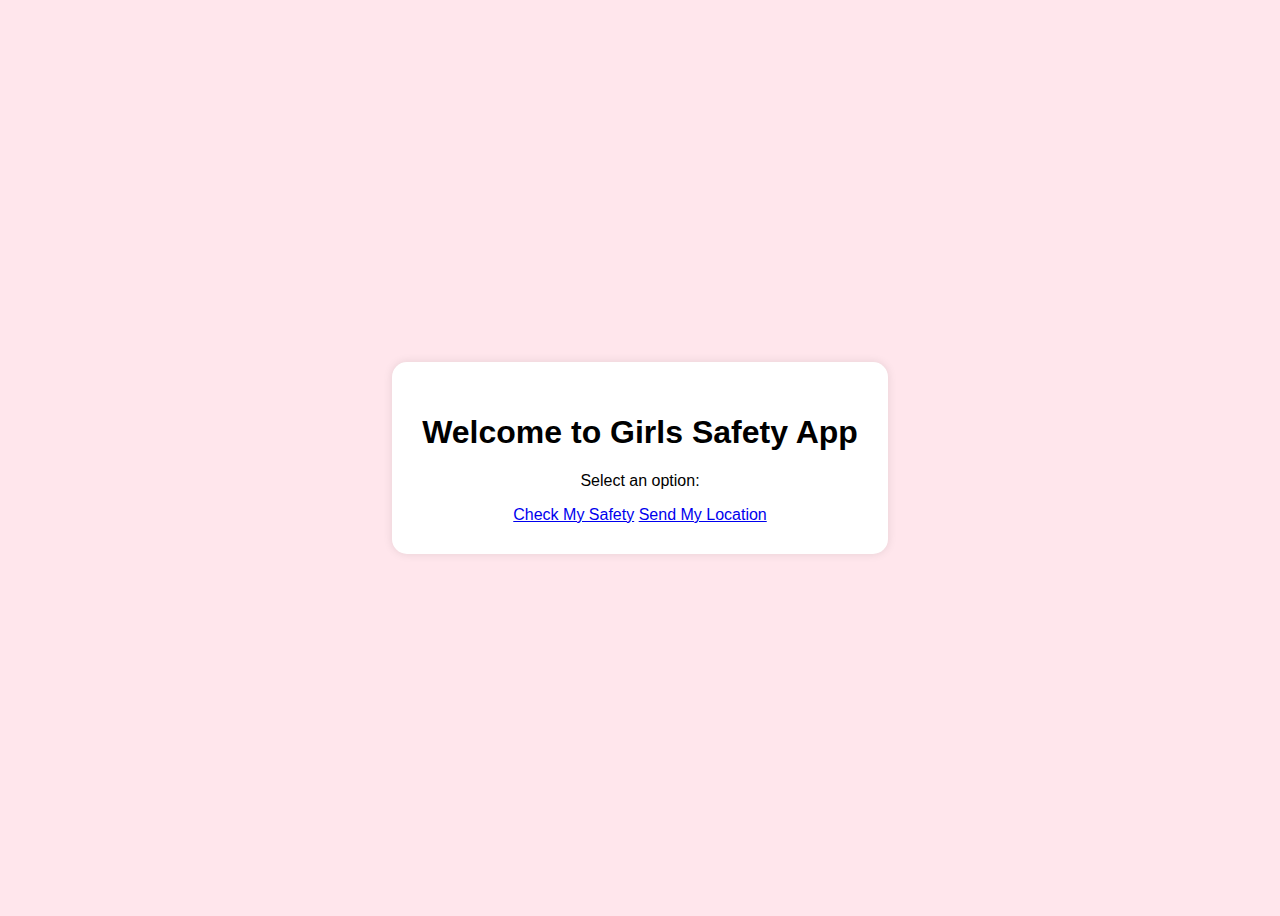
<file: index.html>
<!DOCTYPE html>
<html lang="en">
<head>
  <meta charset="UTF-8" />
  <meta name="viewport" content="width=device-width, initial-scale=1.0"/>
  <title>Girls Safety App - Home</title>
  <link rel="stylesheet" href="style.css" />
</head>
<body>
  <div class="container">
    <h1>Welcome to Girls Safety App</h1>
    <p>Select an option:</p>
    <a href="safety.html" class="btn">Check My Safety</a>
    <a href="send.html" class="btn">Send My Location</a>
  </div>
</body>
</html>
</file>
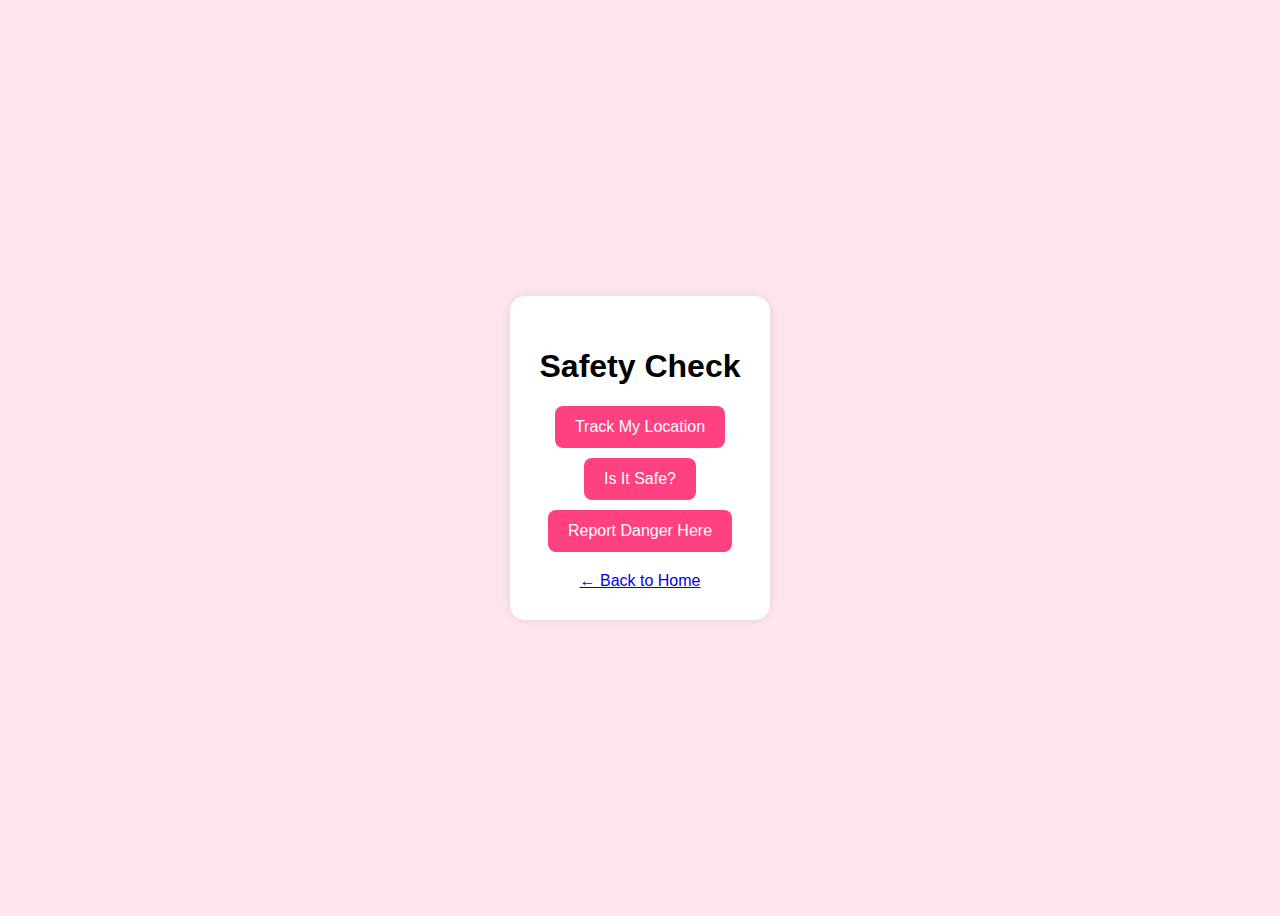
<file: safety.html>
<!DOCTYPE html>
<html lang="en">
<head>
  <meta charset="UTF-8" />
  <meta name="viewport" content="width=device-width, initial-scale=1.0"/>
  <title>Check Safety</title>
  <link rel="stylesheet" href="style.css" />
</head>
<body>
  <div class="container">
    <h1>Safety Check</h1>
    <button onclick="trackLocation()">Track My Location</button>
    <button onclick="checkSafety()">Is It Safe?</button>
    <button onclick="reportDanger()">Report Danger Here</button>
    <p id="status"></p>
    <a href="index.html" class="btn small">← Back to Home</a>
  </div>
  <script src="script.js"></script>
</body>
</html>
</file>
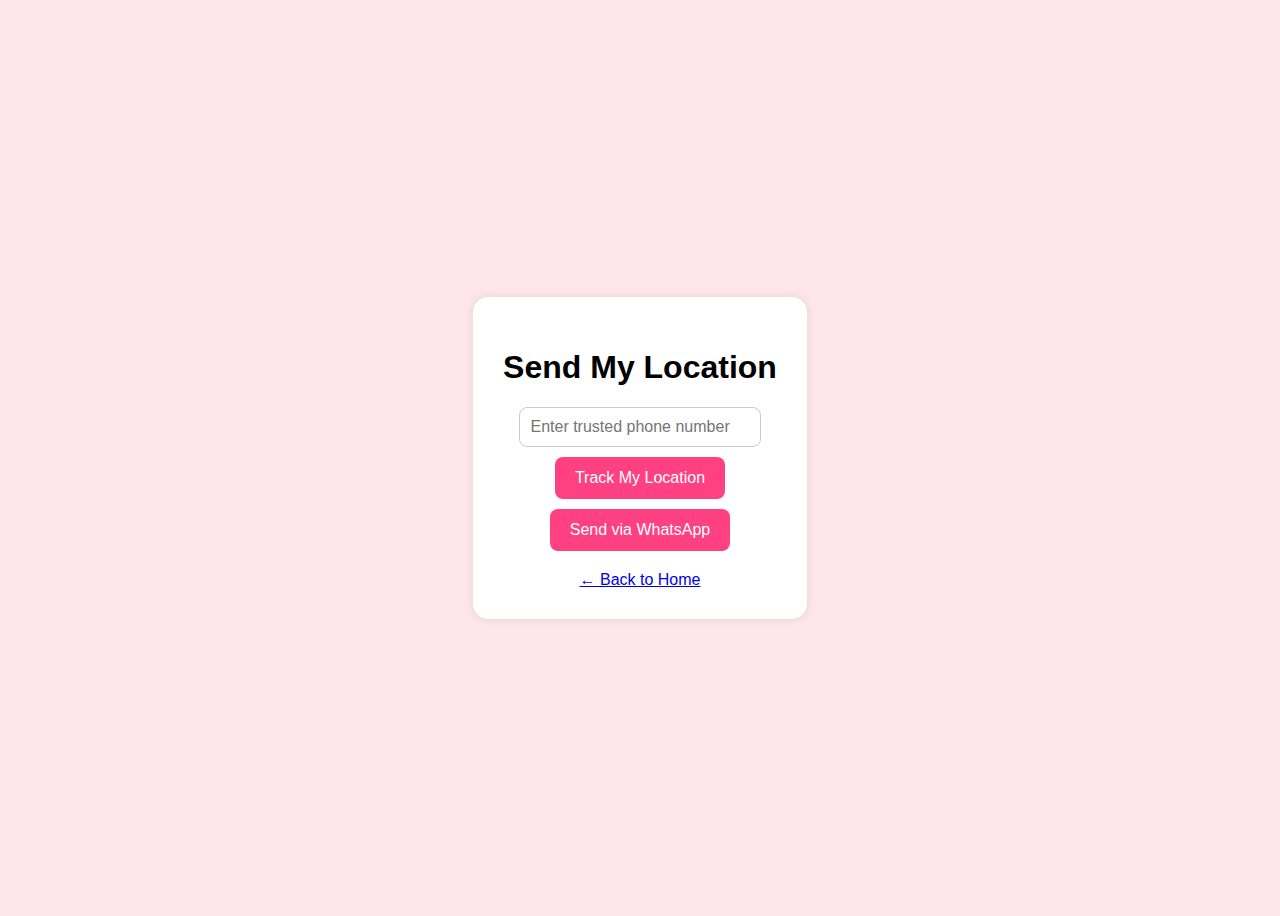
<file: send.html>
<!DOCTYPE html>
<html lang="en">
<head>
  <meta charset="UTF-8" />
  <meta name="viewport" content="width=device-width, initial-scale=1.0"/>
  <title>Send Location</title>
  <link rel="stylesheet" href="style.css" />
</head>
<body>
  <div class="container">
    <h1>Send My Location</h1>
    <input type="text" id="phoneNumber" placeholder="Enter trusted phone number" />
    <button onclick="trackLocation()">Track My Location</button>
    <button onclick="sendCustomLocation()">Send via WhatsApp</button>
    <p id="status"></p>
    <a href="index.html" class="btn small">← Back to Home</a>
  </div>
  <script src="script.js"></script>
</body>
</html>
</file>
<file: style.css>
body {
  font-family: Arial, sans-serif;
  background-color: #ffe6ec;
  display: flex;
  justify-content: center;
  align-items: center;
  height: 100vh;
}

.container {
  text-align: center;
  background-color: white;
  padding: 30px;
  border-radius: 15px;
  box-shadow: 0 0 10px rgba(0,0,0,0.1);
}

button {
  display: block;
  margin: 10px auto;
  padding: 12px 20px;
  background-color: #ff4081;
  color: white;
  border: none;
  border-radius: 8px;
  cursor: pointer;
  font-size: 16px;
}

button:hover {
  background-color: #e91e63;
}

#status {
  margin-top: 20px;
  font-weight: bold;
}
input[type="text"] {
  padding: 10px;
  margin: 10px auto;
  border: 1px solid #ccc;
  border-radius: 8px;
  width: 80%;
  display: block;
  font-size: 16px;
}
</file>
